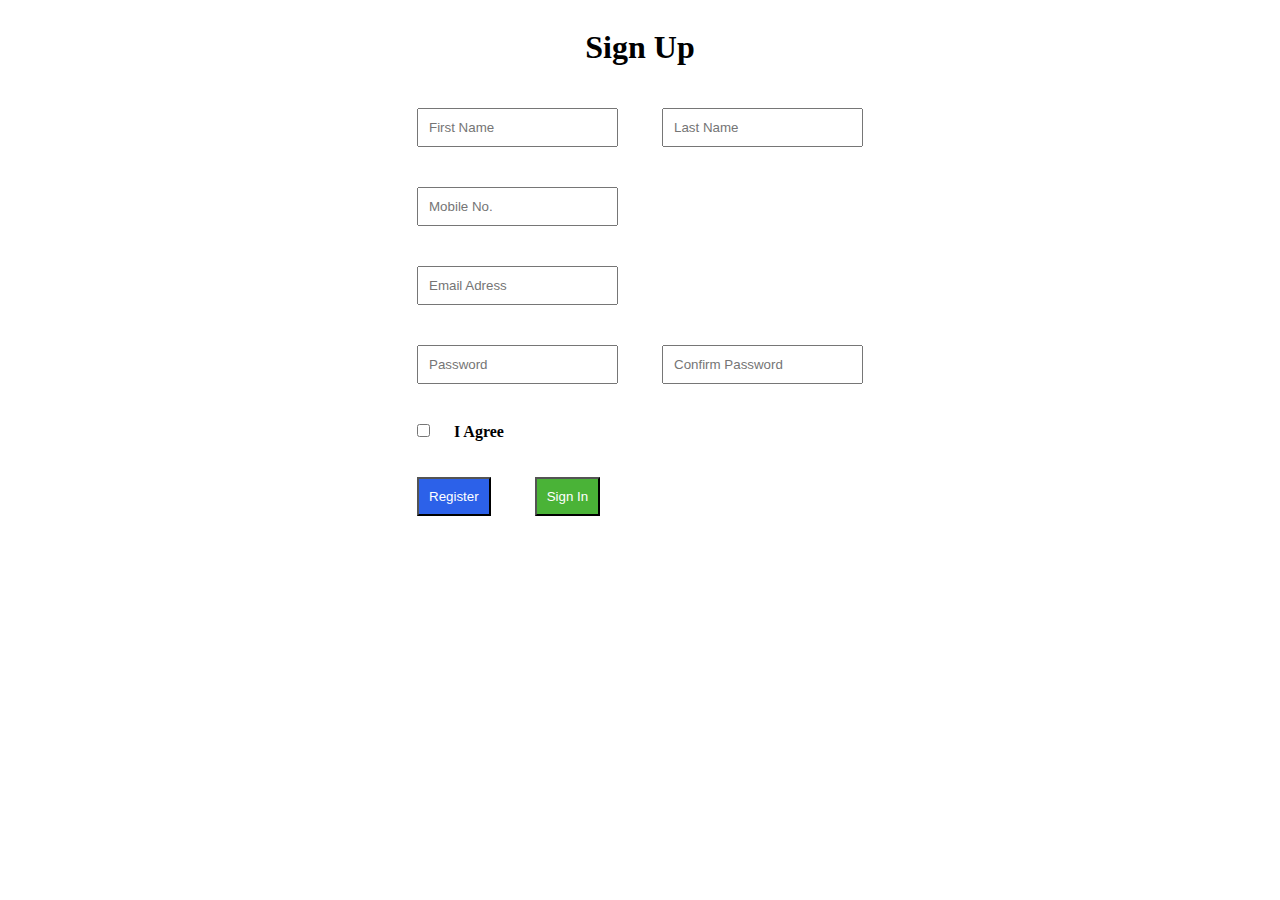
<file: HW1/index.html>
<!DOCTYPE html>
<html lang="en">
<head>
    <meta charset="UTF-8">
    <meta http-equiv="X-UA-Compatible" content="IE=edge">
    <meta name="viewport" content="width=device-width, initial-scale=1.0">
    <title>Sign Up</title>
    <link rel="stylesheet" href="style.css">
</head>
<body>
    <div class = "sign-up">
        <h1>Sign Up</h1>
    
    </div>

    <div class = "user-credentials">
        <form>
            <div class = "first-and-last">
                <input type="text" placeholder="First Name">
                <input type="text" placeholder="Last Name">
            </div>
            <div class = "mobile-info">
                <input type = "text" placeholder = "Mobile No.">
            </div>
            <div class = "email-info">
                <input type = "text" placeholder = "Email Adress">
            </div>
            <div class="password">
                <input type="password" placeholder="Password">
                <input type="password" placeholder="Confirm Password">
            </div>
        
            <div class="checkbox">
                <input type="checkbox" name="check">
                <label for="check"><b>I Agree</b></label>
            </div>
            <div class="click-button">
                <button class="register">Register</button>
                <button class="sign-in">Sign In</button>
            </div>
          </form>
    </div>
</body>
</html>
</file>
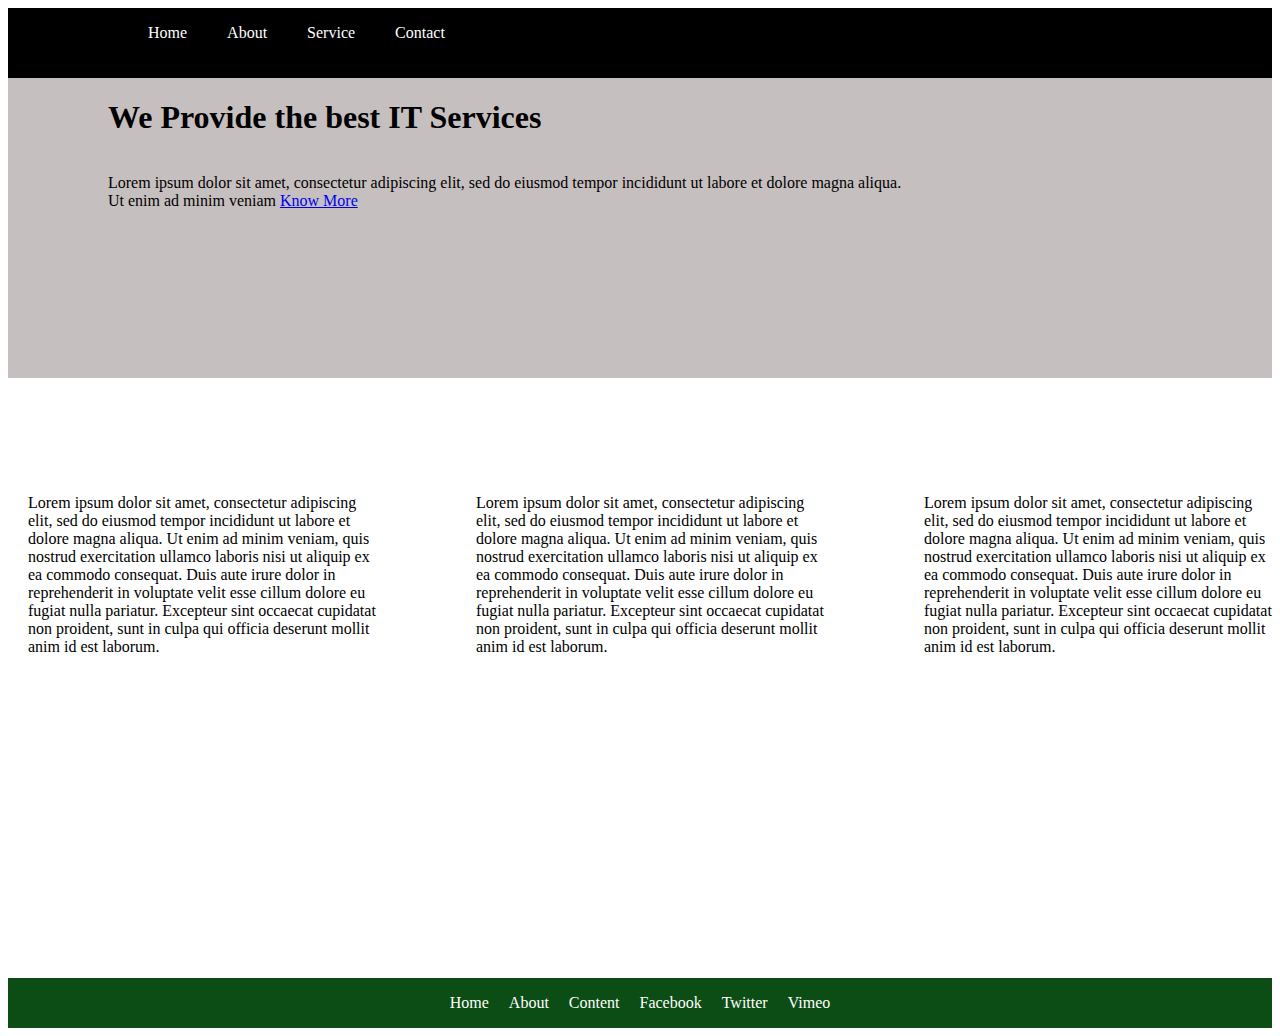
<file: HW2/index.html>
<!DOCTYPE html>
<html lang="en">
<head>
    <meta charset="UTF-8">
    <meta http-equiv="X-UA-Compatible" content="IE=edge">
    <meta name="viewport" content="width=device-width, initial-scale=1.0">
    <link rel="stylesheet" href="style.css">
    <title>Landing Page</title>
</head>
<body>
    <div class = "navbar">
        <ul class = "navbar-list" style="list-style-type:none;">
            <li>Home</li>
            <li>About</li>
            <li>Service</li>
            <li>Contact</li>
          </ul>  
    </div>

    <div class = "header">
        <div class = "header-content-one">
            <h1><strong>We Provide the best IT Services</strong></h1>
        </div>

        <div class = "header-content-two">
            <p>Lorem ipsum dolor sit amet, consectetur adipiscing elit, 
                sed do eiusmod tempor incididunt ut labore et dolore magna aliqua. 
                <br>Ut enim ad minim veniam  <span style="color:blue"><a href="https://loremipsum.io/">Know More</a></p> 
        </div>

    </div>
    
    <div class = "body-content">
        <div class = "box-one">
            <p>Lorem ipsum dolor sit amet, consectetur adipiscing elit, sed do eiusmod tempor incididunt ut labore et dolore magna aliqua. 
                Ut enim ad minim veniam, quis nostrud exercitation ullamco laboris nisi ut aliquip ex ea commodo consequat. 
                Duis aute irure dolor in reprehenderit in voluptate velit esse cillum dolore eu fugiat nulla pariatur. 
                Excepteur sint occaecat cupidatat non proident, sunt in culpa qui officia deserunt mollit anim id est laborum.</p>
    
            
        </div>

        <div class = "box-two">
            <p>Lorem ipsum dolor sit amet, consectetur adipiscing elit, sed do eiusmod tempor incididunt ut labore et dolore magna aliqua. 
                Ut enim ad minim veniam, quis nostrud exercitation ullamco laboris nisi ut aliquip ex ea commodo consequat. 
                Duis aute irure dolor in reprehenderit in voluptate velit esse cillum dolore eu fugiat nulla pariatur. 
                Excepteur sint occaecat cupidatat non proident, sunt in culpa qui officia deserunt mollit anim id est laborum.</p>

           

        </div>

        <div class = "box-three">
            <p>Lorem ipsum dolor sit amet, consectetur adipiscing elit, sed do eiusmod tempor incididunt ut labore et dolore magna aliqua. 
                Ut enim ad minim veniam, quis nostrud exercitation ullamco laboris nisi ut aliquip ex ea commodo consequat. 
                Duis aute irure dolor in reprehenderit in voluptate velit esse cillum dolore eu fugiat nulla pariatur. 
                Excepteur sint occaecat cupidatat non proident, sunt in culpa qui officia deserunt mollit anim id est laborum.</p>


        </div>
        

    </div>

    <div class="footer" style="
    margin-top: 500px;">
        
        <p>Home</p>
        <p>About</p>
        <p>Content</p>
        <p>Facebook</p>
        <p>Twitter</p>
        <p>Vimeo</p>


    </div>

</body>
</html>
</file>
<file: HW1/style.css>
.sign-up{
    display:flex;
    flex-direction: center;
    width: 50%;
    justify-content: center;
    padding-left: 25%;
    
}

.user-credentials{
    display:flex;
    flex-direction: center;
    width: 50%;
    justify-content: center;
    padding-left: 25%;

}

input{
   margin : 20px;
   padding : 10px;
   
}


.register{
    background-color: #2c61e9;
    margin : 20px;
    padding : 10px;
    color: white;
    
}

.sign-in{
    background-color: #4ab337;
    margin : 20px;
    padding : 10px;
    color: white;
}
</file>
<file: HW2/style.css>
.navbar{
    display:flex;
    flex-direction: row;
    background-color:#000;
    color:white;
    height: 70px;
    padding-left:100px;
    flex : 1 1 auto;
    
   
}

ul{
    display:flex;
    flex-direction:row;
    gap:40px;
   
}


.header{
    display:flex;
    flex-direction:column;
    background-color: #C6BFBF;
    height:300px;
    flex : 1 1 auto;

}

.header-content-one{
    display:flex;
    flex-direction:column;
    padding-left:100px;
}

.header-content-two{
    display:flex;
    flex-direction:column;
    padding-left:100px;
}

.lorem{
    display:flex;
    height:50%;
    flex-wrap:wrap;

}

.body-content{
    
    display:flex;
    flex-direction: row;
    background-color: white;
    justify-content: center;
    height:100px;
    flex : 1 1 auto;
    gap:50px 100px;
    padding-left: 20px;

}

.box-one{
    display:flex;
    flex-direction: colum;
    height:200px;
    width:200px;
    flex-wrap: wrap;
    flex : 1 1 auto;
    padding-top: 100px;

}

.box-two{
    display:flex;
    flex-direction: row;
    height:200px;
    width:200px;
    flex-wrap: wrap;
    flex : 1 1 auto;
    padding-top: 100px;

}

.box-three{
    display:flex;
    flex-direction: row;
    height:200px;
    width:200px;
    flex-wrap: wrap;
    flex : 1 1 auto;
    padding-top: 100px;

}


.footer{
    
    display:flex;
    flex-direction: row;
    background-color: #0b4d14;
    color:white;
    justify-content: center;
    gap:20px;
}
</file>
